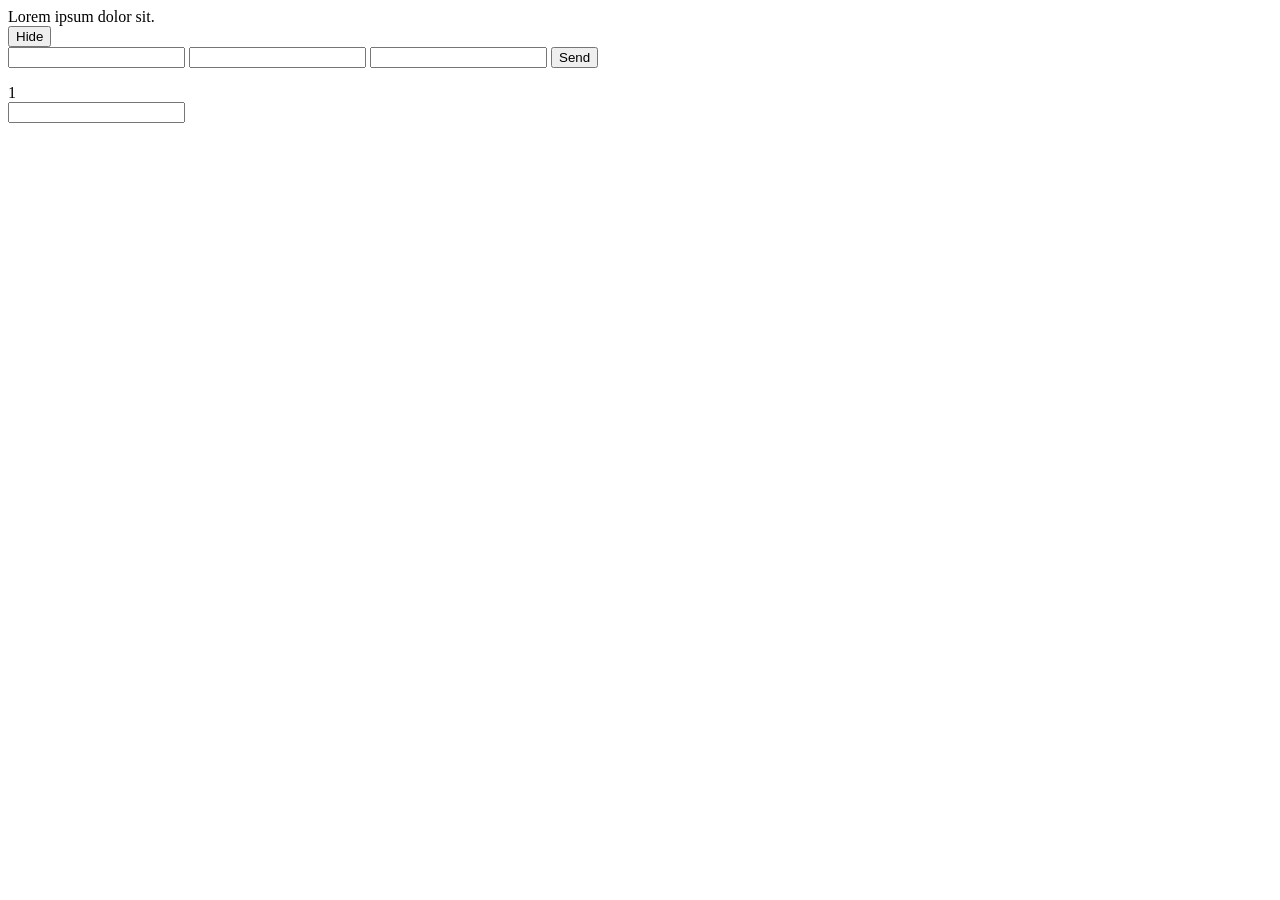
<file: lesson 10 - Events + BOM/index.html>
<!DOCTYPE html>
<html lang="en">
<head>
    <meta charset="UTF-8">
    <meta name="viewport" content="width=device-width, initial-scale=1.0">
    <title>Document</title>
    <link rel="" href="indexClaude.jsx">
</head>
<body>
    <div id="text">Lorem ipsum dolor sit.</div>

    <button id="btn">Hide</button>

    <form name="FirstForm">
        <input type="text" name="name">
        <input type="text" name="surname">
        <input type="number" name="age">
        <button>Send</button>
    </form>
    <p id="target"></p>

    <div id="locStorage"></div>

    <input id="xxx" type="number">
    <div id="resultDiv"></div>

    <!-- SCRIPT -->


    <script>
        // - Створити довільний елемент з id = text та створити кнопку.Використовуючи JavaScript, зробіть так, щоб при натисканні на кнопку зникав елемент з id="text".

        const button = document.getElementById('btn');
        
        button.onclick = function() {
            document.getElementById('text').style.display = 'none';
        };

        // Створити форму з трьома полями для name,sruname,age та кнопкою. При натисканні на кнопку зчитати данні з полів, та вивести об'єкт в документ. Іншими словами : заповниои форму, натиснули кнопку, під формою з'явився блок з вашим об'єктом

        const FirstForm = document.forms.FirstForm;
        const target = document.getElementById('target')

        FirstForm.addEventListener('submit', (e) => {
            e.preventDefault(); //  - убирает перезапуск
            const nameValue = FirstForm.name.value;
            const surnameValue = FirstForm.surname.value;
            const ageValue = FirstForm.age.value;
            let obj = {nameValue, surnameValue, ageValue}
            target.innerText = obj.nameValue + ' ' + obj.surnameValue + ' ' + obj.ageValue;
        })
        
        // є сторінка, на якій є блок, я кому знаходиьтся цифра. написати код, який при кожному перезавантажені сторінки буде додавати до неї +1

        let currentNumber = +(localStorage.getItem('number') || 0);
        currentNumber += 1;
        localStorage.setItem('number', currentNumber);

        document.getElementById('locStorage').innerText = currentNumber;

        // Є сторінка index.html (назва довільна), при відвідуванні якої в локальне сховще, в масив sessionsList зберігається інформація про дату та час відвідування сторінки. Є  сторінка sessionsListPage.html (назва довільна), при відвідуванні якої потрібно відмалювати всю інформацію про відвідування сторінки index.html. Інфу НЕ виводити в консоль, а малювати в DOM

        let sessionsList = JSON.parse(localStorage.getItem('sessionsList') || '[]');
        sessionsList.push(new Date());
        localStorage.setItem('sessionsList', JSON.stringify(sessionsList));

        // створити конвертор ваги з кг в фунти. данні заповнюються через інпут. При введенні даних обрахунок стається миттєво, без натискань додаткових кнопок

        const input = document.getElementById('xxx');
        const resultDiv = document.getElementById('resultDiv')
        input.oninput = function () {
            const kg = +this.value;
            resultDiv.innerText = kg * 2.2;
        };

        // В localStorage зберігаються масиви. Вам потрібно зробити функцію, які дістає потрібний вам масив з localStorage та додає в нього об'єкт
        // сигнатура функції -
        // addToLocalStorage(arrayName:string,objToAdd:any{}):void

        function addToLocalStorage(arrayName, objToAdd){
            const LsItem = localStorage.getItem(arrayName);
            if (!LsItem){
                throw new Error ('there is no such array!')
            }

            const LsArray = JSON.parse(LsItem);
            if (typeof objToAdd === 'object'){
                LsArray.push(objToAdd);
            }
            localStorage.setItem(arrayName, JSON.stringify(LsArray))
        };
    </script>
</body>
</html>
</file>
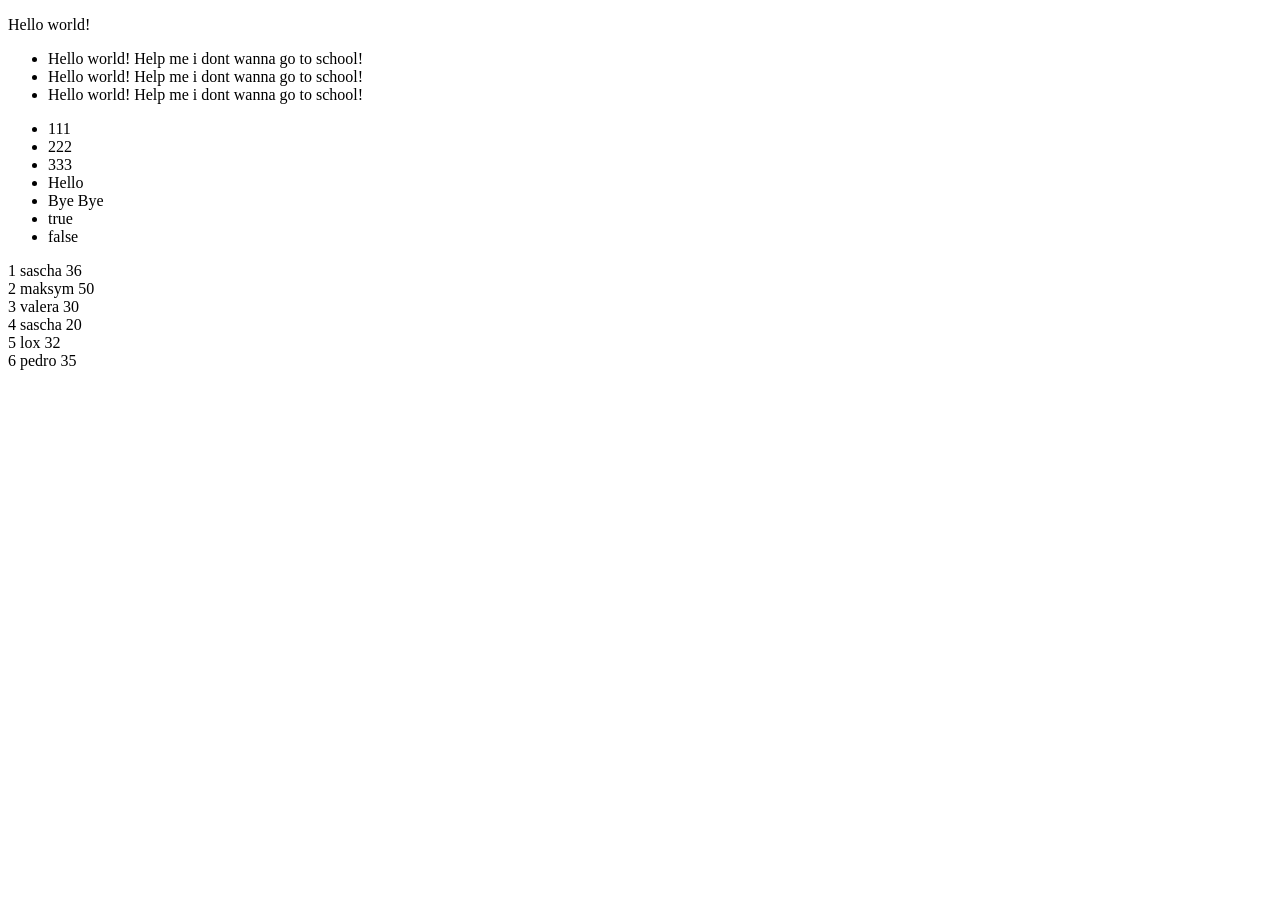
<file: lesson 4/index.html>
<!DOCTYPE html>
<html lang="en">
<head>
    <meta charset="UTF-8">
    <meta name="viewport" content="width=device-width, initial-scale=1.0">
    <title>Document</title>
</head>
<body>
    <script>
        // - створити функцію яка обчислює та повертає площу прямокутника зі сторонами а і б
        function square (a, b){
            let s = a * b;
            return s;
        };
        let result = square(20, 3);
        console.log('square =', result);

        console.log('HW 2-----------------------');
        // - створити функцію яка обчислює та повертає площу кола з радіусом r
        function radius (r){
            let rad = 2 * 3.14 * r;
            return rad;
        };

        let radResult = radius(5.3);
        console.log('radius =', radResult);

        console.log('HW 3-----------------------');
        // - створити функцію яка обчислює та повертає площу циліндру висотою h, та радіутом r
        function culinder (r, h){
            let culsquare = 2 * 3.14 * r * (r * h);
            return culsquare;
        };

        let culResult = culinder (2, 4)
        console.log('Culinder square =', culResult)

        console.log('HW 4-----------------------');
        // - створити функцію яка приймає масив та виводить кожен його елемент
        let arrA = [
            {name: 'sascha', age: 36},
            {name: 'maksym', age: 50},
            {name: 'valera', age: 30},
            {name: 'sascha', age: 20},
            {name: 'lox', age: 32},
            {name: 'pedro', age: 35},
            ]

            function arrayPrinter (arr){
                for (const arrElement of arr){
                    console.log(arrElement)
                }
            }
            arrayPrinter(arrA)

        console.log('HW 5-----------------------HTML');    
        // - створити функцію яка створює параграф з текстом та виводить його через document.write. Текст задати через аргумент
        function printIntoHtml (msg){
            document.write(`<p>${msg}</p>`);
        }
        printIntoHtml ('Hello world!')

        console.log('HW 6-----------------------HTML');
        // - створити функцію яка створює ul з трьома елементами li та виводить його через document.write. Текст li задати через аргумент всім однаковий
        function printIntoHtmlUl (msg){
            document.write(`<ul>
                <li>${msg}</li>
                <li>${msg}</li>
                <li>${msg}</li>
                </ul>`);
        }
        printIntoHtmlUl ('Hello world! Help me i dont wanna go to school!')

        console.log('HW 7-----------------------HTML');
        // - створити функцію яка приймає масив примітивних елементів (числа,стрінги,булеві), та будує для них список (ul li) та виводить його через document.write
        function foobar (arrayWithPrimitives){
            document.write(`<ul>`)
            for (const item of arrayWithPrimitives){
                document.write(`<li>${item}</li>`)
            }
            document.write(`</ul>`)
        }

        foobar([111, 222, 333, 'Hello', 'Bye Bye', true, false])

        console.log('HW 8-----------------------HTML');
        // - створити функцію яка приймає масив об'єктів з наступними полями id,name,age , та виводить їх в документ. Для кожного об'єкту окремий блок.

        function ArrayDivPrint (users){
                for (const arraydiv of users){
                    document.write(
                        `<div>${arraydiv.id} ${arraydiv.name} ${arraydiv.age}</div>`);
                }
        }
        ArrayDivPrint([
            {id:1, name: 'sascha', age: 36},
            {id:2, name: 'maksym', age: 50},
            {id:3, name: 'valera', age: 30},
            {id:4, name: 'sascha', age: 20},
            {id:5, name: 'lox', age: 32},
            {id:6, name: 'pedro', age: 35},
            ])
        console.log('HW 9-----------------------');
        // - створити функцію яка повертає найменьше число з масиву

        function arrayMinValue (numbers){
            let min = numbers[0];
            for (const number of numbers){
                if (number < min){
                    min = number
                }
            }
            return min;
        }
        

        console.log(arrayMinValue([11, 22, 1, 33, 444 ,-3]))

        console.log('HW 10-----------------------');
        // - створити функцію sum(arr) яка приймає масив чисел, сумує значення елементів масиву та повертає його. Приклад sum([1,2,10]) //->13

        function sumOfNumbers (sum){
            let basket = 0;
            for (const item of sum){
                basket = basket + item;
            }
            return basket;
        }
        console.log(sumOfNumbers([1, 2, 30]))

        console.log('HW 11-----------------------');
        // - створити функцію swap(arr,index1,index2). Функція міняє місцями заняення у відповідних індексах Приклад  swap([11,22,33,44],0,1) //=> [22,11,33,44]
        
        function swap(arr, index1, index2){
            let temp = arr[index1];
            arr[index1] = arr[index2];
            arr[index2] = temp;

            return arr
        }
        console.log(swap([11, 22, 33, 44], 0, 1));

        console.log('HW 12-----------------------');
        // - Написати функцію обміну валюти exchange(sumUAH,currencyValues,exchangeCurrency) Приклад exchange(10000,[{currency:'USD',value:25},{currency:'EUR',value:42}],'USD') // => 400
        
        function exchange (sumUAH, currencyValues, exchangeCurrency){
            let chosenCurrency;
            for (const item of currencyValues){
                if (item.currency === exchangeCurrency){
                    chosenCurrency = item;
                }
            }
            let result = sumUAH/chosenCurrency.value;
            return result;
        }

        console.log(exchange(10000, [{currency:'USD', value:25}, {currency:'EUR', value:42}], 'USD'))
    </script>
</body>
</html>
</file>
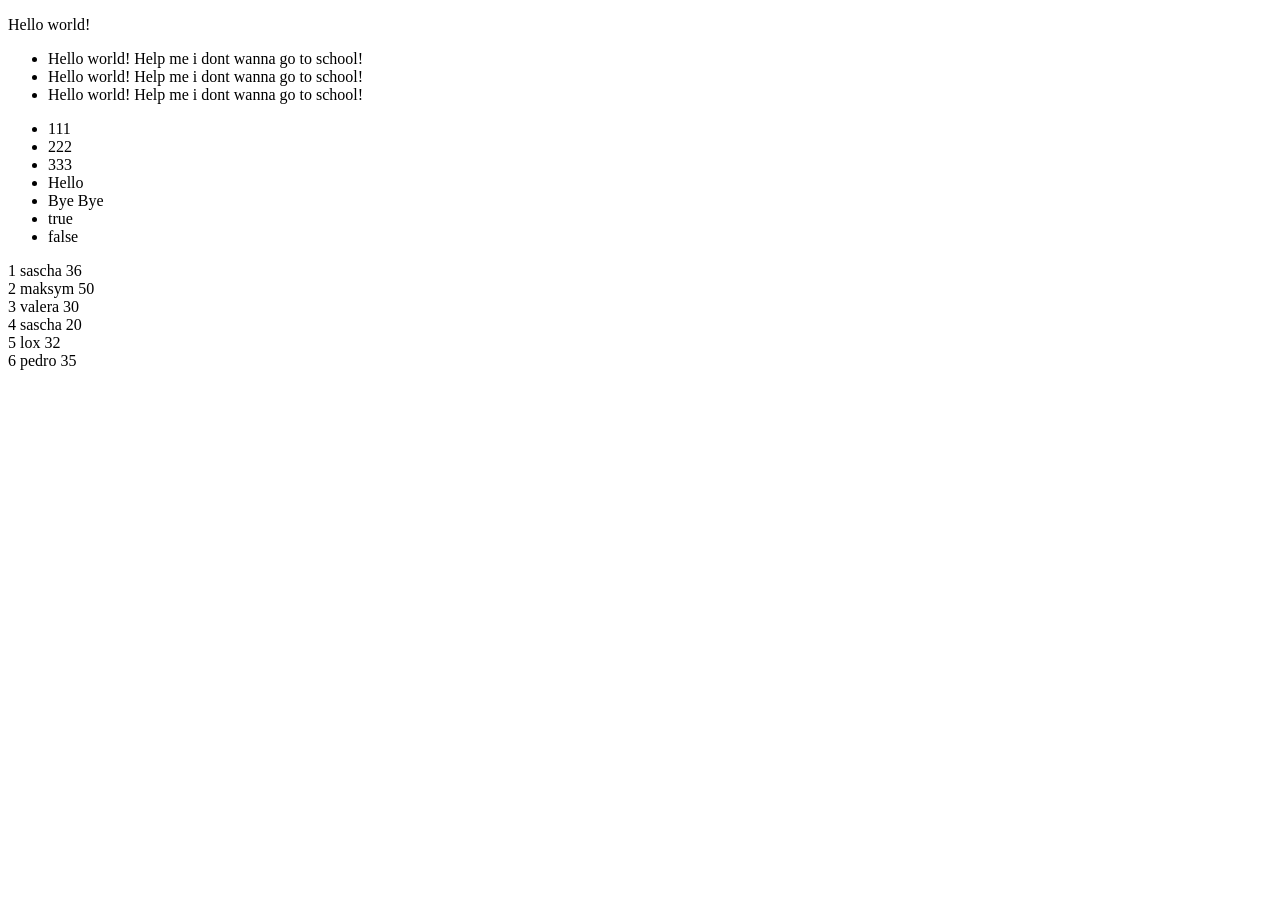
<file: lesson 5/index.html>
<!DOCTYPE html>
<html lang="en">
<head>
    <meta charset="UTF-8">
    <meta name="viewport" content="width=device-width, initial-scale=1.0">
    <title>Document</title>
</head>
<body>
    <script>













        // HW 1 ARROW FUNCTION
        const square = (a, b) => {
            let s = a * b;
            return s;
        };
        let result = square(20, 3);
        console.log('square =', result);

        console.log('HW 2-----------------------');
        // - створити функцію яка обчислює та повертає площу кола з радіусом r ARROW FUNCTION
        const radius = (r) => {
            let rad = 2 * 3.14 * r;
            return rad;
        };
        let radresult = radius(30)
        console.log('rad =', radresult)

        console.log('HW 3-----------------------');
        // - створити функцію яка обчислює та повертає площу циліндру висотою h, та радіутом r ARROW FUNCTION
        const culinder = (r, h) => {
            let culsquare = 2 * 3.14 * r * (r * h);
            return culsquare;
        };
        let culResult = culinder(10, 20)
        console.log("culR =", culResult)

        console.log('HW 4-----------------------');
        // - створити функцію яка приймає масив та виводить кожен його елемент ARROW FUNCTION
        let arrA = [
            {name: 'sascha', age: 36},
            {name: 'maksym', age: 50},
            {name: 'valera', age: 30},
            {name: 'sascha', age: 20},
            {name: 'lox', age: 32},
            {name: 'pedro', age: 35},
            ]

            const arrayPrinter = (arr) =>{
                for (const arrElement of arr){
                    console.log(arrElement)
                }
            }
            arrayPrinter(arrA)

            console.log('HW 5-----------------------HTML');    
            // - створити функцію яка створює параграф з текстом та виводить його через document.write. Текст задати через аргумент ARROW FUNCTION
            const printIntoHtml = (msg) => {
                document.write(`<p>${msg}</p>`);
            }
            printIntoHtml ('Hello world!')

            console.log('HW 6-----------------------HTML');
            // - створити функцію яка створює ul з трьома елементами li та виводить його через document.write. Текст li задати через аргумент всім однаковий ARROW FUNCTION
            const printIntoHtmlUl = (msg) =>{
                document.write(`<ul>
                    <li>${msg}</li>
                    <li>${msg}</li>
                    <li>${msg}</li>
                    </ul>`);
            }
            printIntoHtmlUl ('Hello world! Help me i dont wanna go to school!');

            console.log('HW 7-----------------------HTML');
            // - створити функцію яка приймає масив примітивних елементів (числа,стрінги,булеві), та будує для них список (ul li) та виводить його через document.write ARROW FUNCTION
            const foobar = (arrayWithPrimitives) => {
                document.write(`<ul>`)
                for (const item of arrayWithPrimitives){
                    document.write(`<li>${item}</li>`)
                }
                document.write(`</ul>`)
            }

            foobar([111, 222, 333, 'Hello', 'Bye Bye', true, false])

            console.log('HW 8-----------------------HTML');
            // - створити функцію яка приймає масив об'єктів з наступними полями id,name,age , та виводить їх в документ. Для кожного об'єкту окремий блок. ARROW FUNCTION

            const ArrayDivPrint = (users) => {
                    for (const arraydiv of users){
                        document.write(
                            `<div>${arraydiv.id} ${arraydiv.name} ${arraydiv.age}</div>`);
                    }
            }
            ArrayDivPrint([
                {id:1, name: 'sascha', age: 36},
                {id:2, name: 'maksym', age: 50},
                {id:3, name: 'valera', age: 30},
                {id:4, name: 'sascha', age: 20},
                {id:5, name: 'lox', age: 32},
                {id:6, name: 'pedro', age: 35},
                ]);

                console.log('HW 9-----------------------');
            // - створити функцію яка повертає найменьше число з масиву ARROW FUNCTION

            const arrayMinValue = (numbers) => {
                let min = numbers[0];
                for (const number of numbers){
                    if (number < min){
                        min = number
                    }
                }
                return min;
            }
            

            console.log(arrayMinValue([11, 22, 1, 33, 444 ,-3, 67, -67]));

            console.log('HW 10-----------------------');
            // - створити функцію sum(arr) яка приймає масив чисел, сумує значення елементів масиву та повертає його. Приклад sum([1,2,10]) //->13 ARROW FUNCTION

            const sumOfNumbers = (sum) => {
                let basket = 0;
                for (const item of sum){
                    basket = basket + item;
                }
                return basket;
            }
            console.log(sumOfNumbers([1, 2, 30]))

            console.log('HW 11-----------------------');
            // - створити функцію swap(arr,index1,index2). Функція міняє місцями заняення у відповідних індексах Приклад  swap([11,22,33,44],0,1) //=> [22,11,33,44] ARROW FUNCTION
        
            const swap = (arr, index1, index2) => {
                let temp = arr[index1];
                arr[index1] = arr[index2];
                arr[index2] = temp;

                return arr
            }
            console.log(swap([11, 22, 33, 44], 0, 1));

            console.log('HW 12-----------------------');
            // - Написати функцію обміну валюти exchange(sumUAH,currencyValues,exchangeCurrency) Приклад exchange(10000,[{currency:'USD',value:25},{currency:'EUR',value:42}],'USD') // => 400 ARROW FUNCTION
            
            const exchange = (sumUAH, currencyValues, exchangeCurrency) => {
                let chosenCurrency;
                for (const item of currencyValues){
                    if (item.currency === exchangeCurrency){
                        chosenCurrency = item;
                    }
                }
                let result = sumUAH/chosenCurrency.value;
                return result;
            }

            console.log(exchange(10000, [{currency:'USD', value:25}, {currency:'EUR', value:42}], 'USD'))


            












    </script>
</body>
</html>
</file>
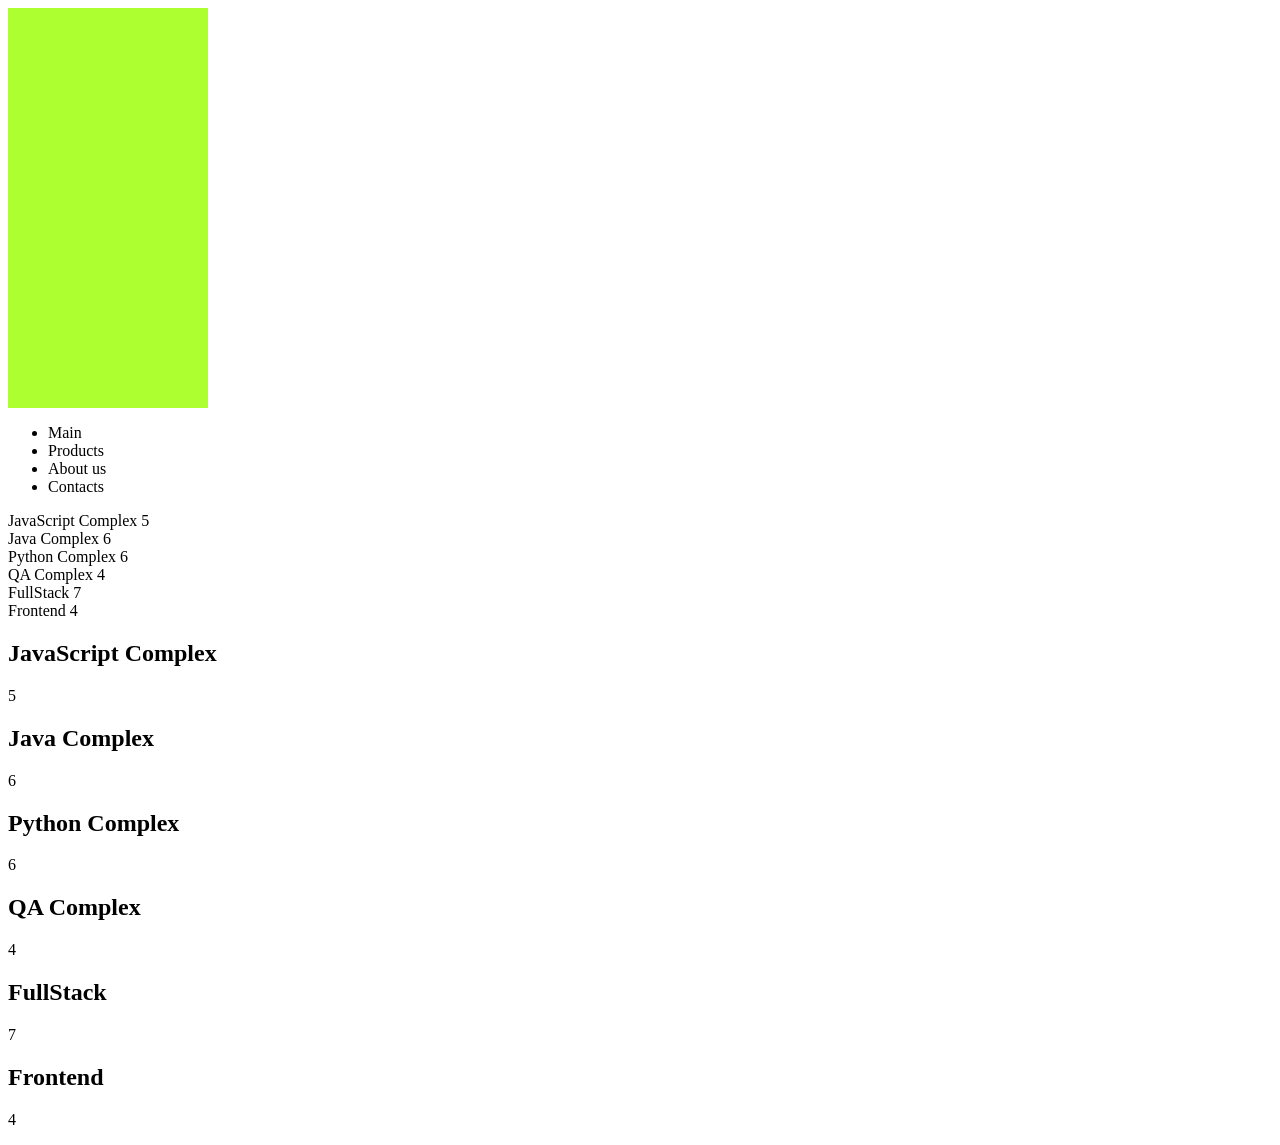
<file: lesson 9/index.html>
<!DOCTYPE html>
<html lang="en">
<head>
    <meta charset="UTF-8">
    <meta name="viewport" content="width=device-width, initial-scale=1.0">
    <title>Document</title>
    <style>
        .wrap{
            background-color: red;
            width: 200px;
            height: 200px;
        }
        .collapse{
            background-color: orange;
            width: 200px;
            height: 200px;
        }
        .alpha{
            background-color: yellow;
            width: 200px;
            height: 200px;
        }
        .beta{
            background-color: greenyellow;
            width: 200px;
            height: 200px;
        }
    </style>
</head>
<body>
    
    <script>
        // - створити блок,
        // - додати йому класи wrap, collapse, alpha, beta
        // - додати стилі(довільні значення) : колір фону, колір тексту, розмір тексту
        // - додати цей блок в body.
        // - клонувати його повністю, та додати клон в body.

        const div = document.createElement('div');

        div.classList.add('wrap')
        div.classList.add('collapse')
        div.classList.add('alpha')
        div.classList.add('beta')

        document.body.appendChild(div);

        const clone = div.cloneNode(true);

        document.body.appendChild(clone);


        // - Є масив:
        // ['Main','Products','About us','Contacts']
        // Зробити ul в середині якої будуть лежати елементи масиву (кожен в своєму li)

        let arr = ['Main','Products','About us','Contacts'];

        const menu = document.createElement('ul')
        menu.classList.add('menu')

        for (const item of arr){
            const liItem = document.createElement('li');
            liItem.innerText = item;
            menu.appendChild(liItem); 
        }

        document.body.appendChild(menu);



        // - Є масив
        // Для кожного елементу масиву зробити блок в якому вивести інформацію про title та monthDuration
        // Завдання робити через цикли.

        let coursesAndDurationArray = [
            {title: 'JavaScript Complex', monthDuration: 5},
            {title: 'Java Complex', monthDuration: 6},
            {title: 'Python Complex', monthDuration: 6},
            {title: 'QA Complex', monthDuration: 4},
            {title: 'FullStack', monthDuration: 7},
            {title: 'Frontend', monthDuration: 4}
        ];

        for (const course of coursesAndDurationArray){
            const courseDiv = document.createElement('div');
            courseDiv.innerText = `${course.title} ${course.monthDuration}`;
            document.body.appendChild(courseDiv);
        };




        // - Є масив coursesAndDurationArray 
        // За допомоги скріпта для кожного елементу масиву зробити <div class='item'> ,  в якому буде <h1 class='heading'>  з title  елементу, та <p class='description'> з monthDuration елементу.
        // Завдання робити через цикли.

        for (const courseinfo of coursesAndDurationArray){

            const CourseInfoDiv = document.createElement('div');
            CourseInfoDiv.classList.add('item');

            const CourseInfoH2 = document.createElement('h2');
            CourseInfoH2.innerText = courseinfo.title;
            CourseInfoH2.classList.add('heading');

            const CourseInfoP = document.createElement('p');
            CourseInfoP.innerText = courseinfo.monthDuration;
            CourseInfoP.classList.add('description');

            CourseInfoDiv.append(CourseInfoH2, CourseInfoP)

            document.body.appendChild(CourseInfoDiv);
        };
    </script>

</body>
</html>
</file>
